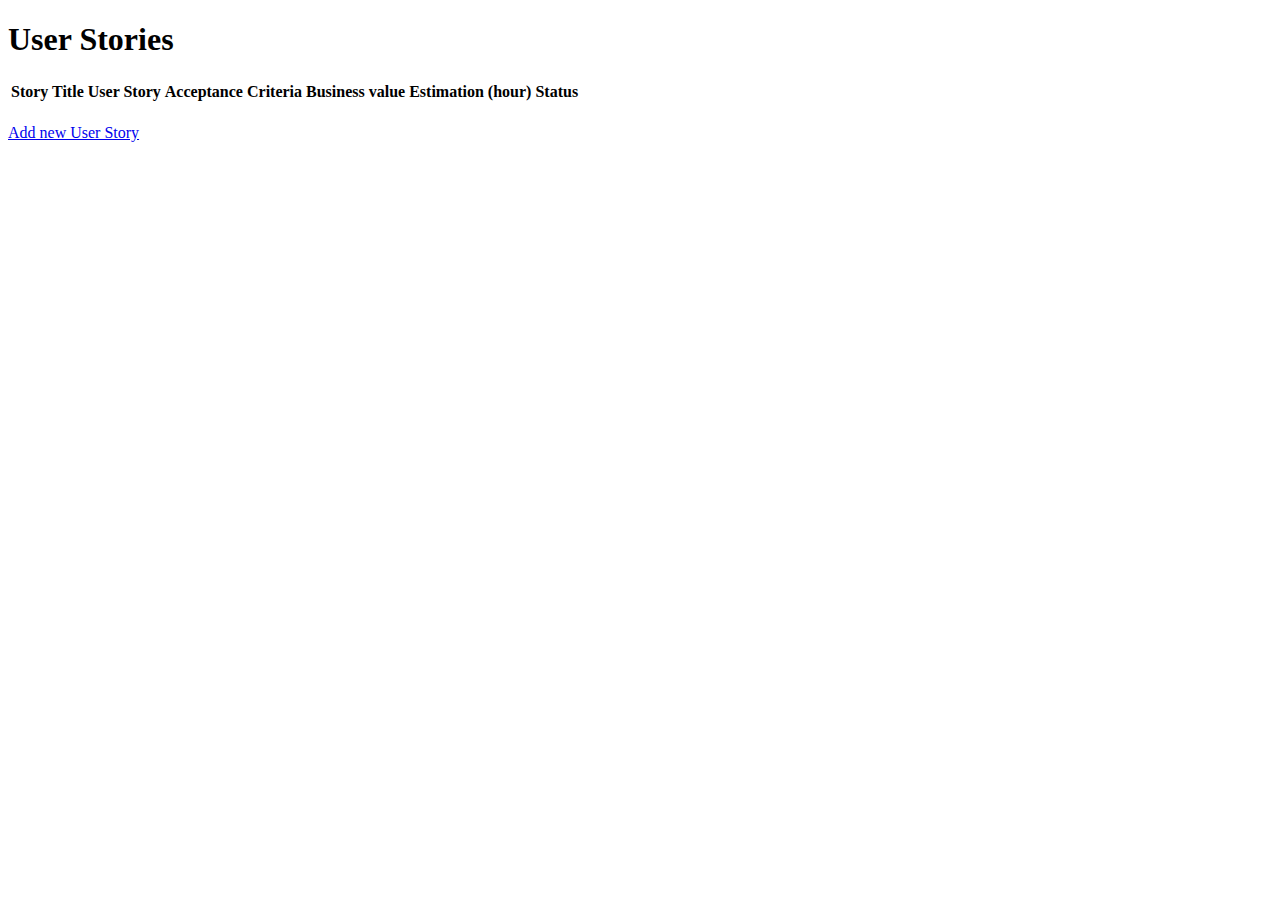
<file: src/main/resources/templates/index.html>
<!DOCTYPE html>
<html xmlns:th="http://www.thymeleaf.org" lang="en">
<head>
    <title>Super sprinter</title>
    <meta http-equiv="Content-Type" content="text/html; charset=UTF-8"/>
    <link th:href="@{/stylesheet.css}" rel="stylesheet"/>
</head>
<body>
<div>
    <h1>User Stories</h1>
    <table>
        <thead>
        <tr>
            <th>Story Title</th>
            <th>User Story</th>
            <th>Acceptance Criteria</th>
            <th>Business value</th>
            <th>Estimation (hour)</th>
            <th>Status</th>
        </tr>
        </thead>
        <tbody>
        <tr th:each="userStory:${userStories}">
            <td><a th:href="@{'/story/' + ${userStory.getId()}}" th:text="${userStory.getStoryTitle()}"></a></td>
            <td th:text="${userStory.getUsersStory()}" style="text-align: justify"></td>
            <td th:text="${userStory.getAcceptanceCriteria()}" style="text-align: justify"></td>
            <td th:text="${userStory.getBusinessValue()}"></td>
            <td th:text="${userStory.getEstimation()}"></td>
            <td th:text="${userStory.getStatus()}"></td>
        </tr>
        </tbody>
    </table>
    <p><a href="/add">Add new User Story</a></p>
</div>
</body>
</html>
</file>
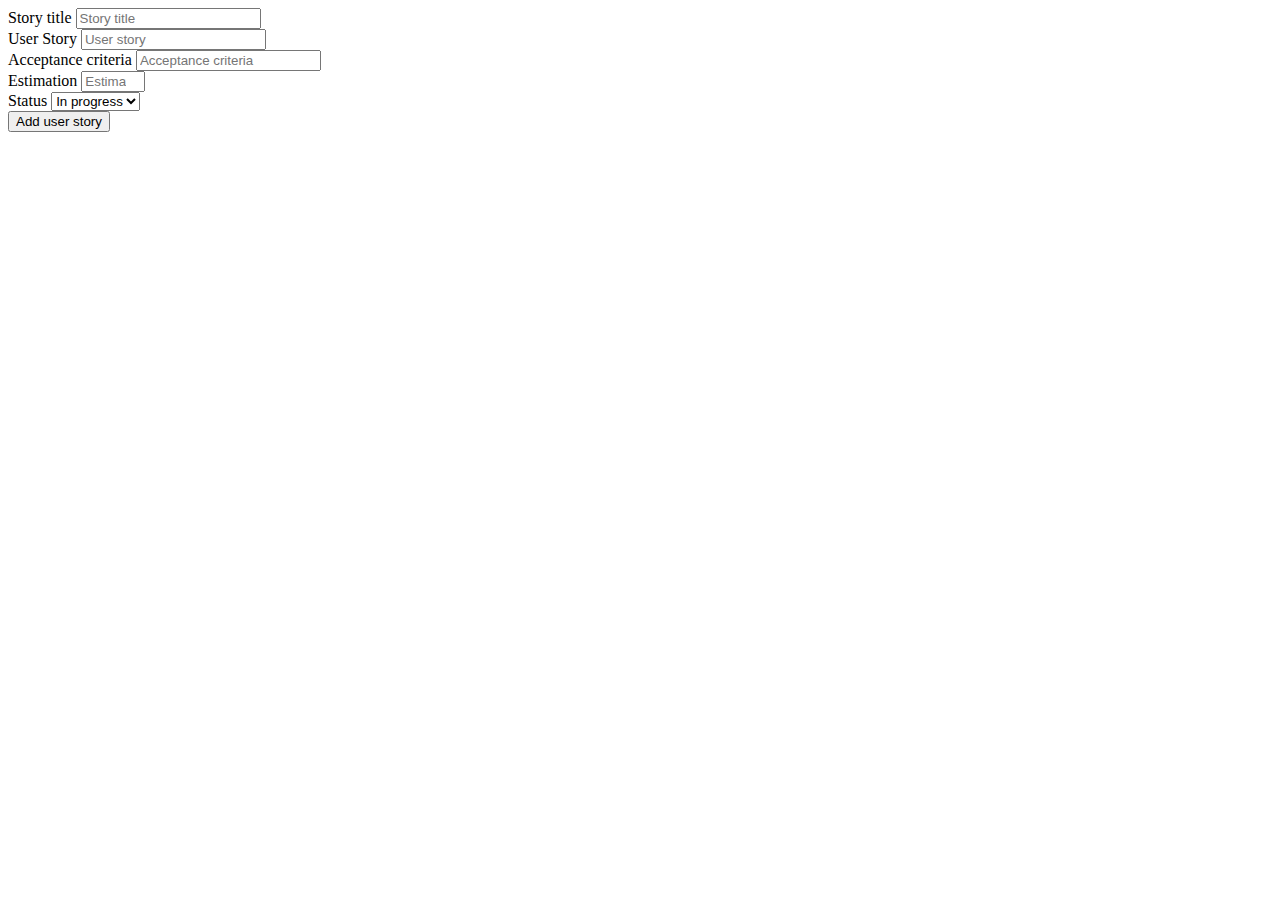
<file: src/main/resources/templates/add-story.html>
<!DOCTYPE html>
<html xmlns:th="http://www.thymeleaf.org" lang="en">
<head>
    <meta charset="UTF-8">
    <title>Add new User Story</title>
</head>
<body>
<div>
    <form action="#" th:action="@{/add-story}" th:object="${userStory}" method="post">
        <div>
            <label for="storyTitle">Story title</label>
            <input type="text" min="5" max="100" th:field="*{storyTitle}" id="storyTitle" placeholder="Story title">
        </div>
        <div>
            <label for="userStory">User Story</label>
            <input type="text" max="400" th:field="*{usersStory}" id="userStory" placeholder="User story">
        </div>
        <div>
            <label for="acceptanceCriteria">Acceptance criteria</label>
            <input type="text" max="400" th:field="*{acceptanceCriteria}" id="acceptanceCriteria"
                   placeholder="Acceptance criteria">
        </div>
        <div>
            <label for="estimation">Estimation</label>
            <input type="number" min="0.5" max="8" th:field="*{estimation}" id="estimation" placeholder="Estimation">
        </div>
        <div>
            <label for="status">Status</label>
            <select name="status" id="status">
                <option value="in progress">In progress</option>
                <option value="done">Done</option>
                <option value="planning">Planning</option>
            </select>
        </div>

        <div>
            <input type="submit" value="Add user story">
        </div>
    </form>
</div>
</body>
</html>
</file>
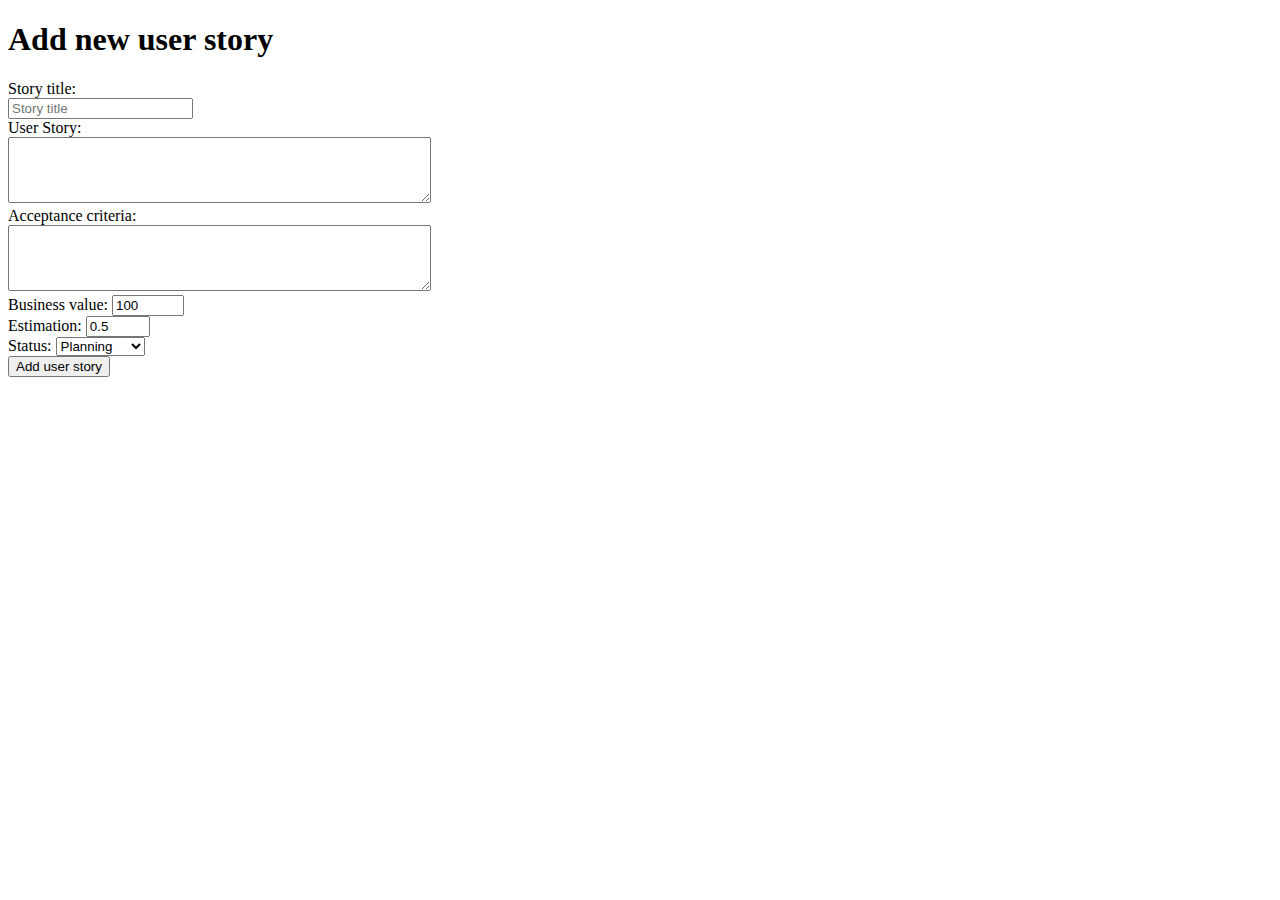
<file: src/main/resources/templates/story.html>
<!DOCTYPE html>
<html xmlns:th="http://www.thymeleaf.org" lang="en">
<head>
    <meta http-equiv="Content-Type" content="text/html; charset=UTF-8"/>
    <link th:href="@{/stylesheet.css}" rel="stylesheet"/>
    <title>Add new User Story</title>
</head>
<body>
<div>
    <h1>Add new user story</h1>
    <form action="#" th:action="@{/story}" th:object="${userStory}" method="post">
        <div>
            <label for="storyTitle">Story title: </label>
            <div>
                <span th:if="${#fields.hasErrors('storyTitle')}" th:errors="*{storyTitle}" class="error"></span>
            </div>
        </div>
        <div>
            <input type="text" min="5" max="100" th:field="*{storyTitle}" id="storyTitle" placeholder="Story title">
        </div>
        <div>
            <label for="usersStory">User Story: </label>
            <div>
                <span th:if="${#fields.hasErrors('usersStory')}" th:errors="*{usersStory}" class="error"></span>
            </div>
        </div>
        <div>
            <textarea id="usersStory" max="400" rows="4" cols="50" th:field="*{usersStory}"
                      placeholder="As a <persona>, I want <what?> so that <why?>">
            </textarea>
        </div>
        <div>
            <label for="acceptanceCriteria">Acceptance criteria: </label>
            <div>
                <span th:if="${#fields.hasErrors('acceptanceCriteria')}" th:errors="*{acceptanceCriteria}"
                      class="error"></span>
            </div>
        </div>
        <div>
            <textarea type="text" max="400" rows="4" cols="50" th:field="*{acceptanceCriteria}" id="acceptanceCriteria"
                      placeholder="A set of statements, each with a clear pass/fail result, that specify both functional and non-functional requirements.">
            </textarea>
        </div>
        <div>
            <label for="businessValue">Business value: </label>
            <input type="number" min="100" max="1500" step="100" th:field="*{businessValue}" id="businessValue"
                   value="100">
        </div>
        <div>
            <label for="estimation">Estimation: </label>
            <input type="number" min="0.5" max="8.0" step="0.5" th:field="*{estimation}" id="estimation" value="0.5">
        </div>
        <div>
            <label for="status">Status: </label>
            <select name="status" id="status">
                <option value="planning">Planning</option>
                <option value="todo">To do</option>
                <option value="in progress">In progress</option>
                <option value="review">Review</option>
                <option value="done">Done</option>
            </select>
        </div>
        <div>
            <input type="submit" value="Add user story" class="myButton">
        </div>
    </form>
</div>
</body>
</html>
</file>
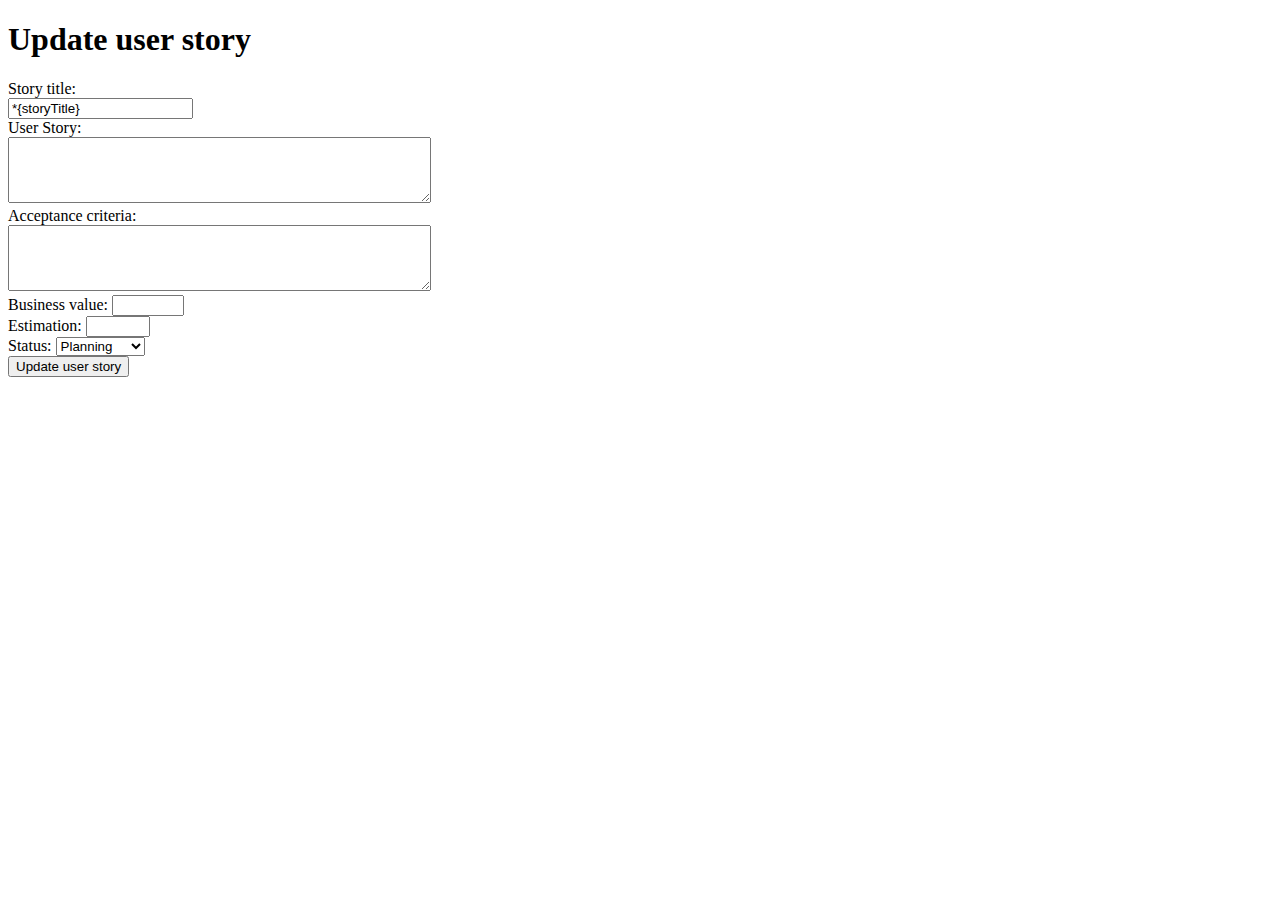
<file: src/main/resources/templates/update.html>
<!DOCTYPE html>
<html xmlns:th="http://www.thymeleaf.org" lang="en">
<head>
    <meta http-equiv="Content-Type" content="text/html; charset=UTF-8"/>
    <link th:href="@{/stylesheet.css}" rel="stylesheet"/>
    <title>Update User Story</title>
</head>
<body>
<div>
    <h1>Update user story</h1>
    <form action="#" th:action="@{'/update/'+${userStory.getId()}}" th:object="${userStory}" method="post">
        <div>
            <label for="storyTitle">Story title: </label>
            <div>
                <span th:if="${#fields.hasErrors('storyTitle')}" th:errors="*{storyTitle}" class="error"></span>
            </div>
        </div>
        <div>
            <input type="text" min="5" max="100" th:field="*{storyTitle}" id="storyTitle" value="*{storyTitle}">
        </div>
        <div>
            <label for="userStory">User Story: </label>
            <div>
                <span th:if="${#fields.hasErrors('usersStory')}" th:errors="*{usersStory}" class="error"></span>
            </div>
        </div>
        <div>
            <textarea rows="4" cols="50" max="400" th:field="*{usersStory}" id="userStory"
                      value="*{usersStory}">
            </textarea>
        </div>
        <div>
            <label for="acceptanceCriteria">Acceptance criteria: </label>
            <div>
                <span th:if="${#fields.hasErrors('acceptanceCriteria')}" th:errors="*{acceptanceCriteria}"
                      class="error"></span>
            </div>
        </div>
        <div>
            <textarea rows="4" cols="50" max="400" th:field="*{acceptanceCriteria}" id="acceptanceCriteria"
                      value="*{acceptanceCriteria}">
            </textarea>
        </div>
        <div>
            <label for="businessValue">Business value: </label>
            <input type="number" min="100" max="1500" step="100" th:field="*{businessValue}" id="businessValue"
                   value="*{businessValue}">
        </div>
        <div>
            <label for="estimation">Estimation: </label>
            <input type="number" min="0.5" max="8.5" step="0.5" th:field="*{estimation}" id="estimation"
                   value="*{estimation}">
        </div>
        <div>
            <label for="status">Status: </label>
            <select name="status" id="status" th:field="*{status}">
                <option value="planning">Planning</option>
                <option value="todo">To do</option>
                <option value="in progress">In progress</option>
                <option value="review">Review</option>
                <option value="done">Done</option>
            </select>
        </div>
        <div>
            <input type="submit" value="Update user story" class="myButton">
        </div>
    </form>
</div>
</body>
</html>
</file>
